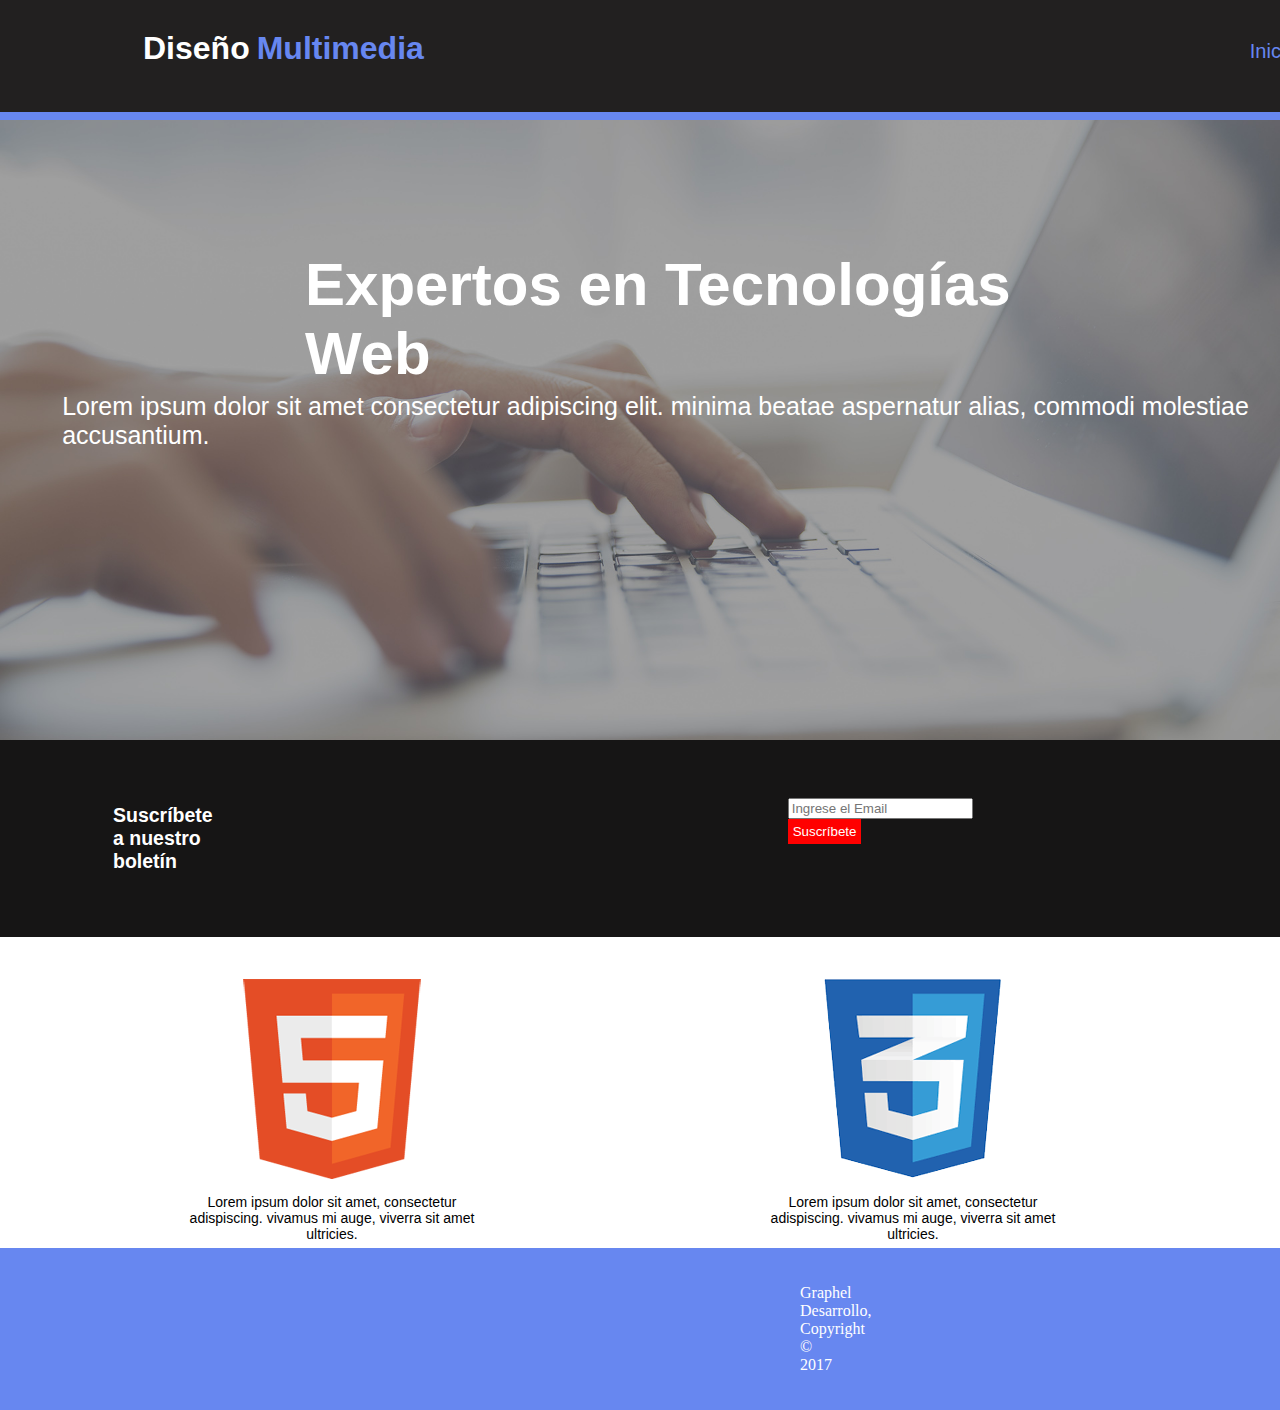
<file: index.html>
<!DOCTYPE html>
<html lang="en">
<head>
    <meta charset="UTF-8">
    <meta name="viewport" content="width=device-width, initial-scale=1.0">
    <title>Proyecto Graphel</title>
    <link rel="stylesheet" href="style.css">
</head>
<body>
    <header>
    <div class="div1">
        <h4 class="d1">Diseño</h4> <h4 class="m1">Multimedia</h4> 
        <section class="I1">Inicio</section>
        <section class="link"> <a href="nosotros.html" class="link"> Nosotros </a></section>
        <section><a href="servicios.html" class="link">Servicios</a></section>
        <section><a href="contacto.html" class="link">Contacto</a></section>
    </div> 
</header>
    <section class="seccion1">
        <h2 class="h22">Expertos en Tecnologías Web</h2>
        <div class="p1">
        <p>Lorem ipsum dolor sit amet consectetur adipiscing elit. minima beatae aspernatur alias, commodi molestiae accusantium.</p>
        </div>
    </section>
    <section class="seccion2"> 
        <div class="div2">
        <h2>Suscríbete a nuestro boletín</h2>
            <div class="div3">
                <input type="email" placeholder="Ingrese el Email" required>
                <button type="submit" class="suscribete">Suscríbete</button>
            </div>
        </div>
    </section>
    <section>
        <div class="div4">
            <div class="logo">
        <img src="logo_html.png" class="logo1">
            <p>Lorem ipsum dolor sit amet, consectetur adispiscing. vivamus mi auge, viverra sit amet ultricies.</p>
            </div>
            <div class="logo">
        <img src="logo_css.png" class="logo2">
        <p>Lorem ipsum dolor sit amet, consectetur adispiscing. vivamus mi auge, viverra sit amet ultricies.</p>
            </div>
            <div class="logo">
        <img src="logo_brush.png" class="logp3">
        <p>Lorem ipsum dolor sit amet, consectetur adispiscing. vivamus mi auge, viverra sit amet ultricies.</p>
            </div>
    </div>
    </section>
    <footer class="footer">
        <p>Graphel Desarrollo, Copyright &copy; 2017</p>
    </footer>
    
</body>
</html>
</file>
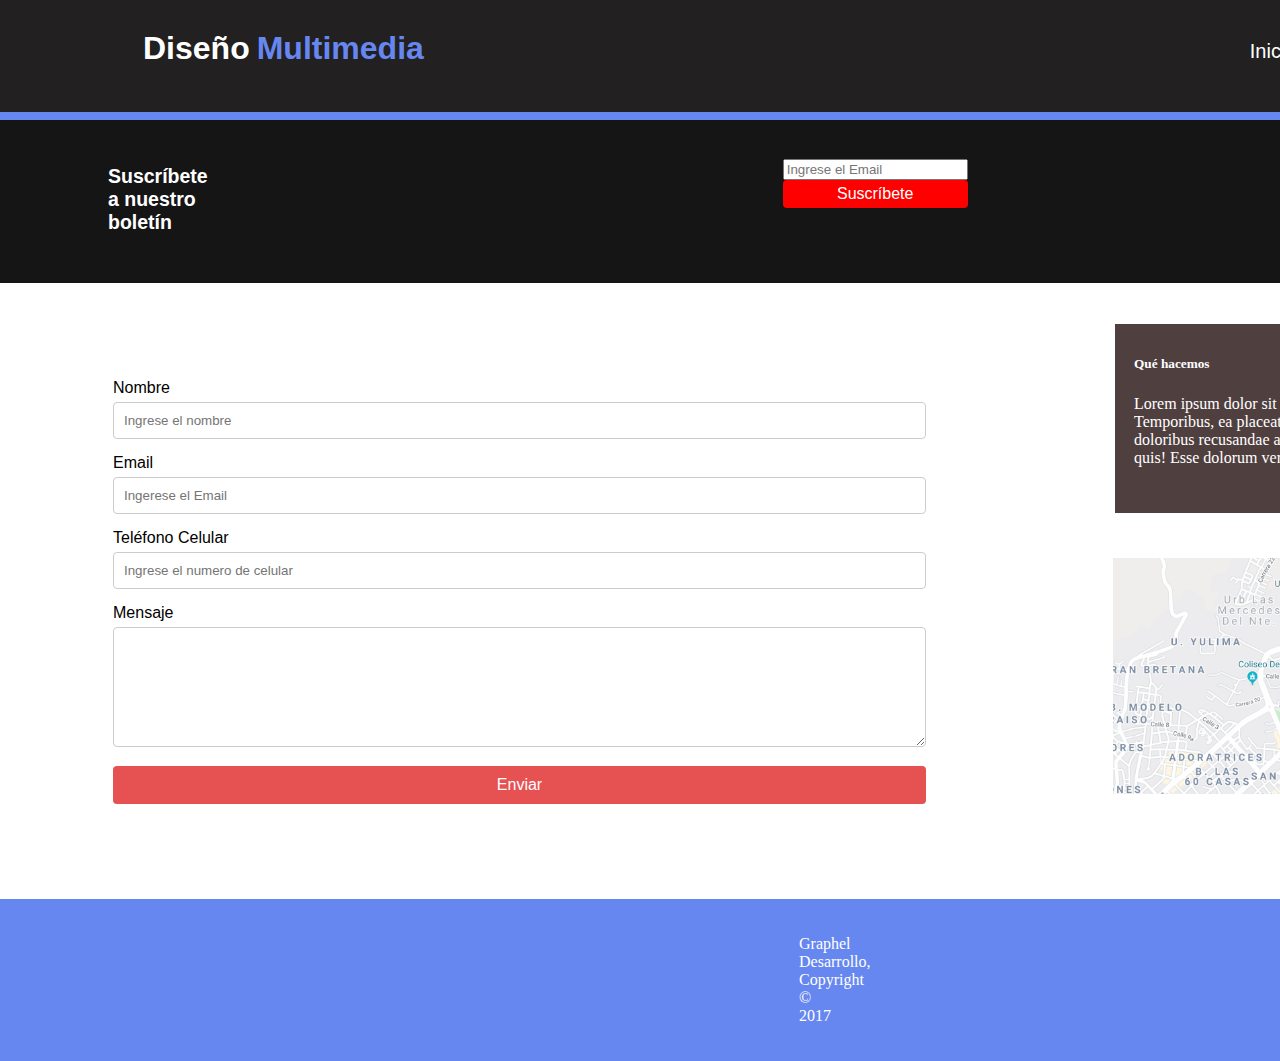
<file: contacto.html>
<!DOCTYPE html>
<html lang="en">
<head>
    <meta charset="UTF-8">
    <meta name="viewport" content="width=device-width, initial-scale=1.0">
    <title>contactos</title>
    <link rel="stylesheet" href="contacto.css">
</head>
<body>

    <header>
        <div class="div1">
            <h4 class="d1">Diseño</h4> <h4 class="m1">Multimedia</h4> 
            <section class="I1"><a href="index.html" class="link">Inicio</a></section>
            <section class="I1"><a href="nosotros.html" class="link"> Nosotros</a></section>
            <section><a href="servicios.html" class="link">Servicios</a></section>
            <section class="I1">Contacto</section>
        </div> 
    </header>

    <section class="seccion2"> 
        <div class="div2">
            <h2>Suscríbete a nuestro boletín</h2>
            <div class="div3">
                <input type="email" placeholder="Ingrese el Email" required>
                <button type="submit" class="suscribete">Suscríbete</button>
            </div>
        </div>
    </section>

    <div class="formulario">
        <h2>Formulario de Contacto</h2>
        <form action="#" method="POST">
            <div class="div6">
                <label for="name">Nombre</label>
                <input type="text" id="name" name="name" placeholder="Ingrese el nombre" required>
            </div>
            <div class="div6">
                <label for="email">Email</label>
                <input type="email" id="email" name="email" placeholder="Ingerese el Email" required>
            </div>
            <div class="div6">
                <label for="phone">Teléfono Celular</label>
                <input type="tel" id="phone" name="phone" placeholder="Ingrese el numero de celular" required>
            </div>
            <div class="div6">
                <label for="message">Mensaje</label>
                <textarea id="message" name="message" required></textarea>
            </div>
            <button type="submit">Enviar</button>
        </form>
    </div>

    <div class="div5">
        <h5>Qué hacemos</h5>
        <p>Lorem ipsum dolor sit amet consectetur, adipisicing elit. Temporibus, ea placeat, non reiciendis eveniet, itaque ad doloribus recusandae animi nemo maiores tenetur magnam quis! Esse dolorum veritatis enim reprehenderit asperiores?</p>
    </div>

        <div class="imagen"></div> 

    <footer class="footer">
        <p>Graphel Desarrollo, Copyright &copy; 2017</p>
    </footer>

</body>
</html>
</file>
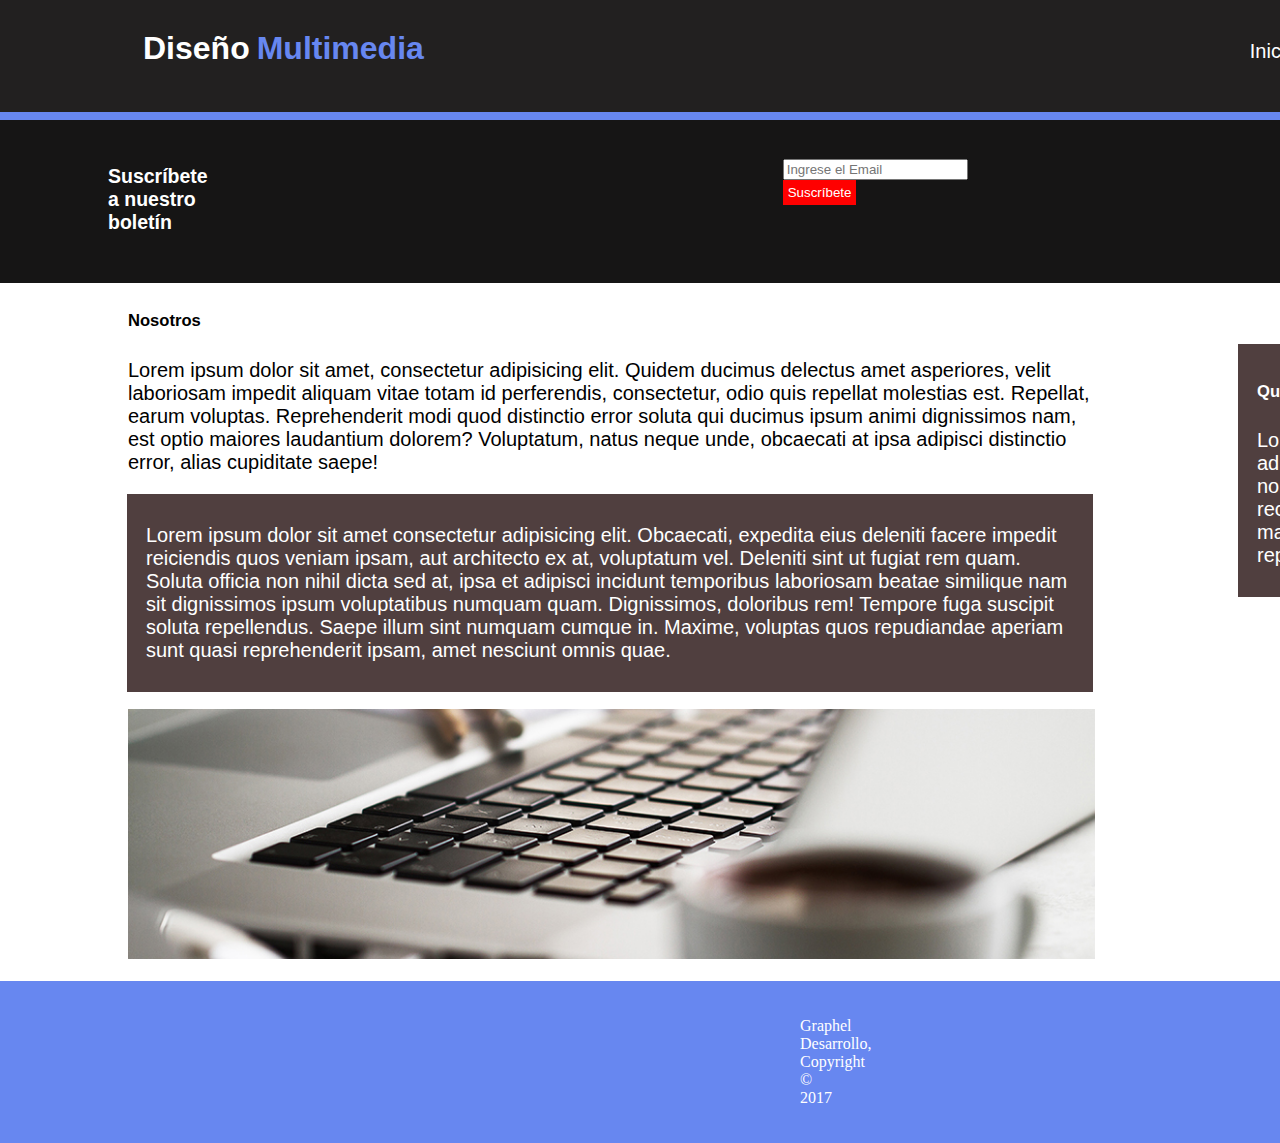
<file: nosotros.html>
<!DOCTYPE html>
<html lang="en">
<head>
    <meta charset="UTF-8">
    <meta name="viewport" content="width=device-width, initial-scale=1.0">
    <title>NOSOTROS</title>
    <link rel="stylesheet" href="nosotros.css">
</head>
<body>
    <header>
        <div class="div1">
            <h4 class="d1">Diseño</h4> <h4 class="m1">Multimedia</h4> 
            <section class="I1"><a href="index.html" class="link">Inicio</a></section>
            <section class="I1">Nosotros</section>
            <section ><a href="servicios.html" class="link">Servicios</a></section>
            <section><a href="contacto.html" class="link">Contacto</a></section>
        </div> 
    </header>
    <section class="seccion2"> 
        <div class="div2">
        <h2>Suscríbete a nuestro boletín</h2>
            <div class="div3">
                <input type="email" placeholder="Ingrese el Email" required>
                <button type="submit" class="suscribete">Suscríbete</button>
            </div>
        </div>
    </section>
    <section class="seccion3">
        <div>
        <h5>Nosotros</h5>
        <p>Lorem ipsum dolor sit amet, consectetur adipisicing elit. Quidem ducimus delectus amet asperiores, velit laboriosam impedit aliquam vitae totam id perferendis, consectetur, odio quis repellat molestias est. Repellat, earum voluptas.
        Reprehenderit modi quod distinctio error soluta qui ducimus ipsum animi dignissimos nam, est optio maiores laudantium dolorem? Voluptatum, natus neque unde, obcaecati at ipsa adipisci distinctio error, alias cupiditate saepe!</p>
    </div>
    <div class="div4">
        <p>Lorem ipsum dolor sit amet consectetur adipisicing elit. Obcaecati, expedita eius deleniti facere impedit reiciendis quos veniam ipsam, aut architecto ex at, voluptatum vel. Deleniti sint ut fugiat rem quam.
        Soluta officia non nihil dicta sed at, ipsa et adipisci incidunt temporibus laboriosam beatae similique nam sit dignissimos ipsum voluptatibus numquam quam. Dignissimos, doloribus rem! Tempore fuga suscipit soluta repellendus.
        Saepe illum sint numquam cumque in. Maxime, voluptas quos repudiandae aperiam sunt quasi reprehenderit ipsam, amet nesciunt omnis quae.</p>
    </div>
    <div class="div5">
        <h5>Que hacemos</h5>
        Lorem ipsum dolor sit amet consectetur, adipisicing elit. Temporibus, ea placeat, non reiciendis eveniet, itaque ad doloribus recusandae animi nemo maiores tenetur magnam quis! Esse dolorum veritatis enim reprehenderit asperiores?
    </div>
        <img src="891.jpg" class="imagen">
    </section>
    <footer class="footer">
        <p>Graphel Desarrollo, Copyright &copy; 2017</p>
    </footer>
</body>
</html>
</file>
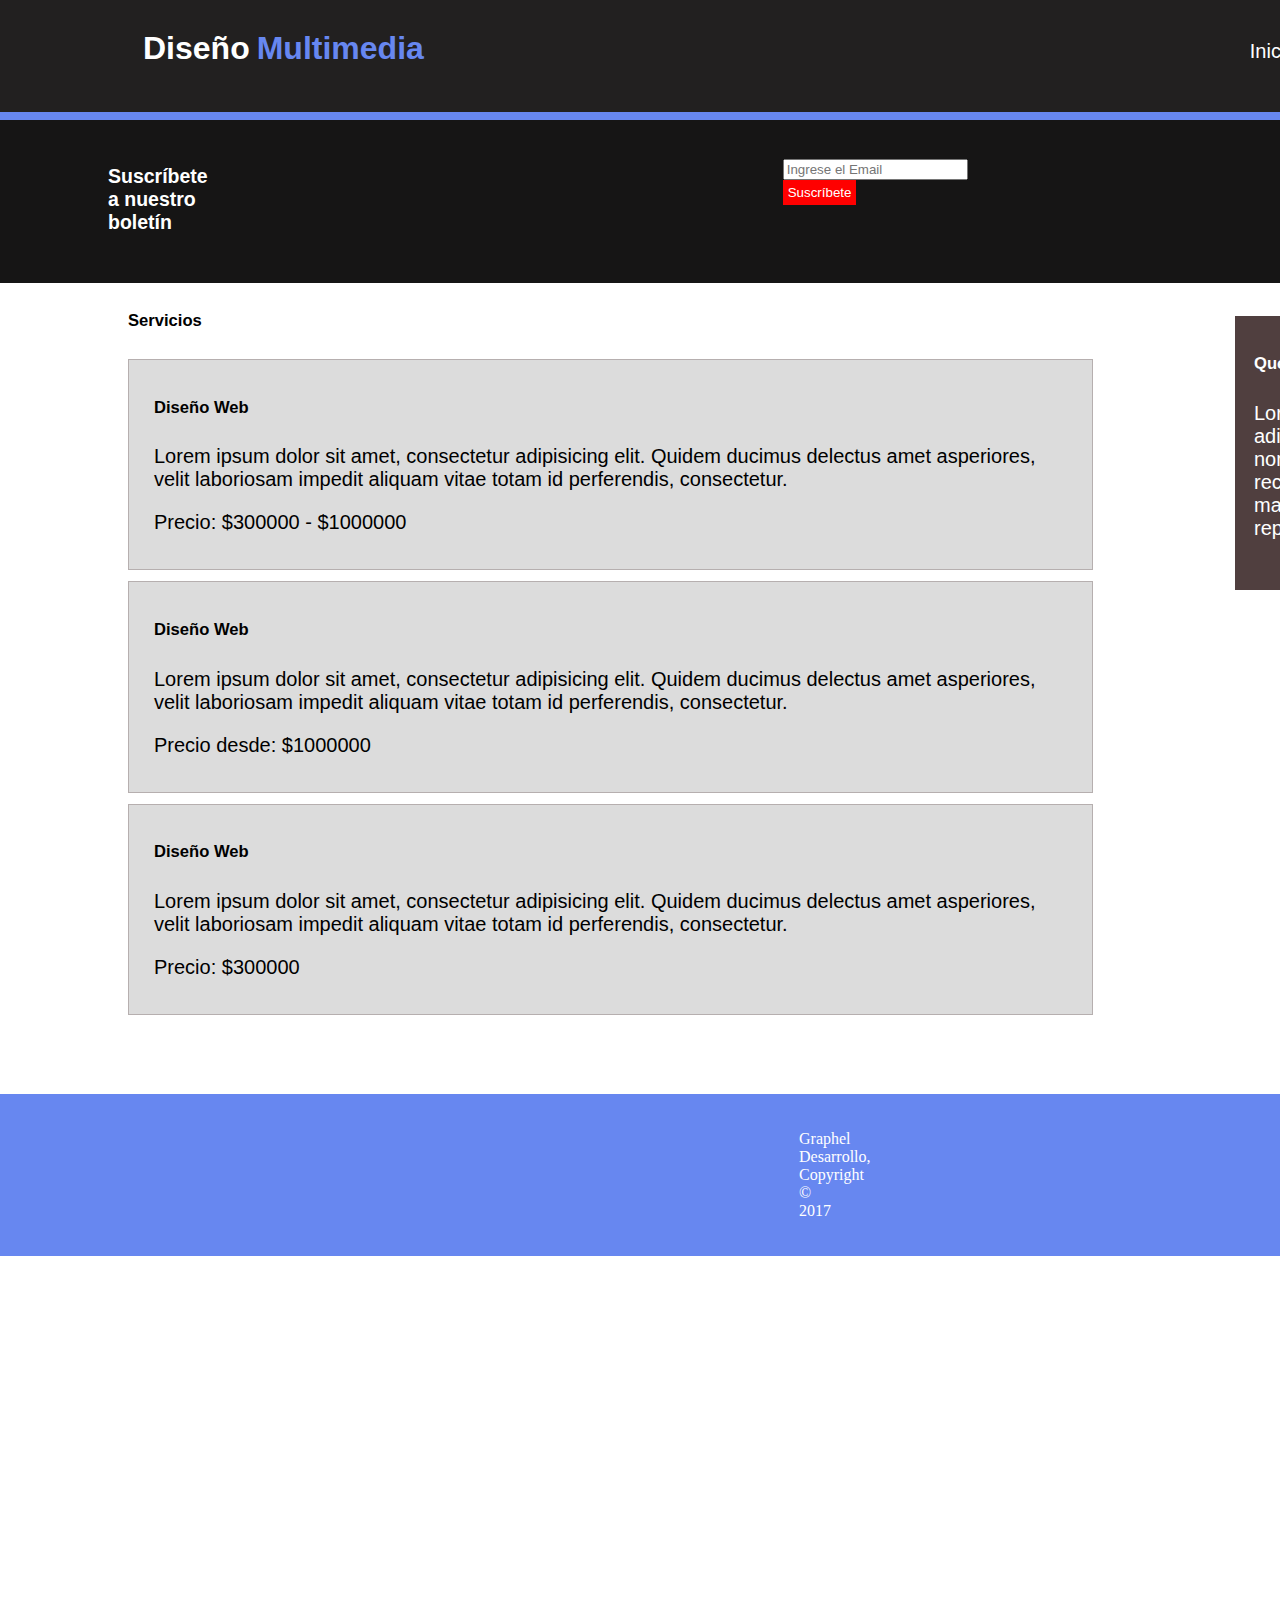
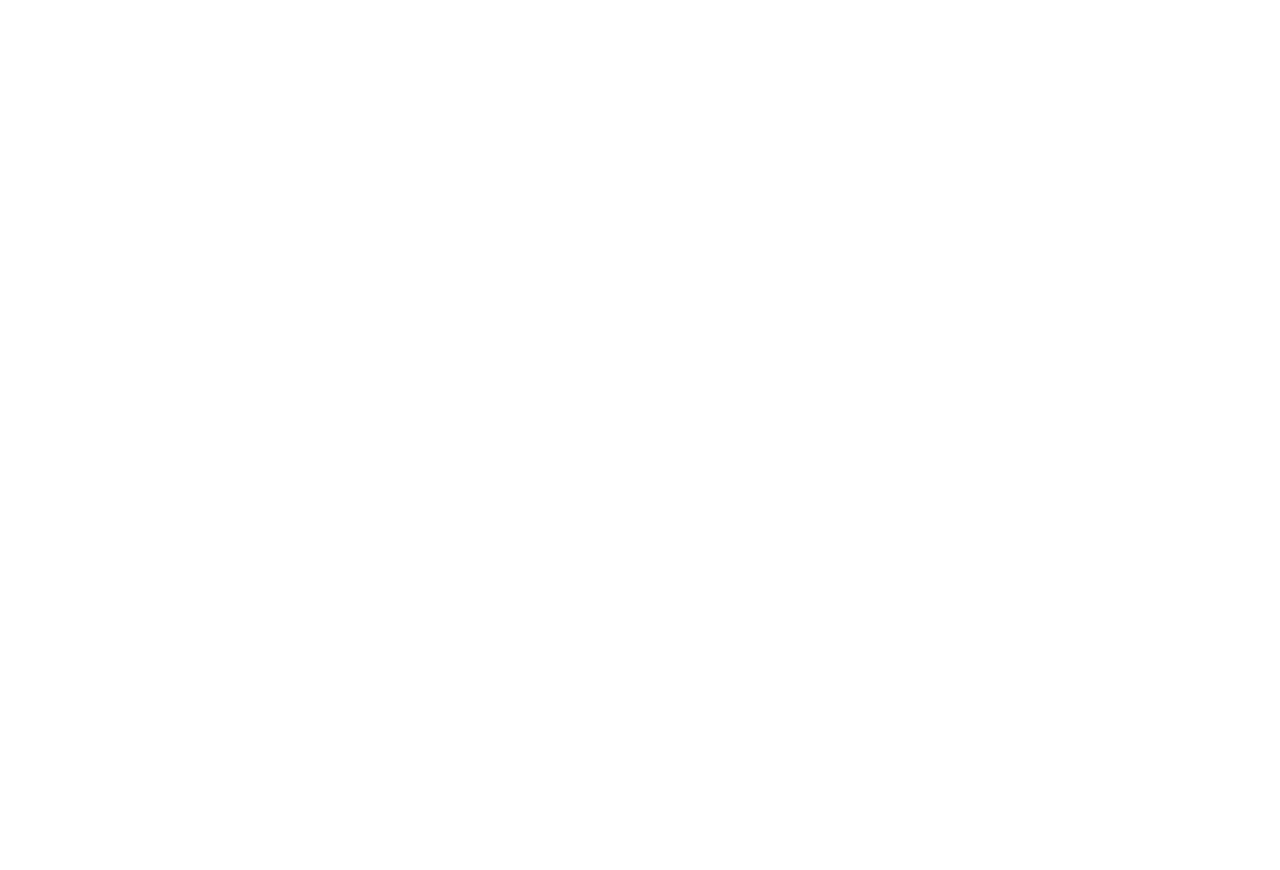
<file: servicios.html>
<!DOCTYPE html>
<html lang="en">
<head>
    <meta charset="UTF-8">
    <meta name="viewport" content="width=device-width, initial-scale=1.0">
    <title>Servicios</title>
    <link rel="stylesheet" href="servicios.css">
</head>
<body>
    <header>
        <div class="div1">
            <h4 class="d1">Diseño</h4> <h4 class="m1">Multimedia</h4> 
            <section class="I1"><a href="index.html" class="link">Inicio</a></section>
            <section class="I1"><a href="nosotros.html" class="link"> Nosotros </a></section>
            <section class="I1">Servicios</section>
            <section><a href="contacto.html" class="link">Contacto</a></section>
        </div> 
    </header>
    <section class="seccion2"> 
        <div class="div2">
            <h2>Suscríbete a nuestro boletín</h2>
            <div class="div3">
                <input type="email" placeholder="Ingrese el Email" required>
                <button type="submit" class="suscribete">Suscríbete</button>
            </div>
        </div>
    </section>

    <section class="seccion3">
        <h5>Servicios</h5>
        <div class="cuadro">
            <h5>Diseño Web</h5>
            <p>Lorem ipsum dolor sit amet, consectetur adipisicing elit. Quidem ducimus delectus amet asperiores, velit laboriosam impedit aliquam vitae totam id perferendis, consectetur.</p>
            <p>Precio: $300000 - $1000000</p>
        </div>

        <div class="cuadro">
            <h5>Diseño Web</h5>
            <p>Lorem ipsum dolor sit amet, consectetur adipisicing elit. Quidem ducimus delectus amet asperiores, velit laboriosam impedit aliquam vitae totam id perferendis, consectetur.</p>
            <p>Precio desde: $1000000</p>
        </div>

        <div class="cuadro">
            <h5>Diseño Web</h5>
            <p>Lorem ipsum dolor sit amet, consectetur adipisicing elit. Quidem ducimus delectus amet asperiores, velit laboriosam impedit aliquam vitae totam id perferendis, consectetur.</p>
            <p>Precio: $300000</p>
        </div>

        <div class="div5">
            <h5>Qué hacemos</h5>
            <p>Lorem ipsum dolor sit amet consectetur, adipisicing elit. Temporibus, ea placeat, non reiciendis eveniet, itaque ad doloribus recusandae animi nemo maiores tenetur magnam quis! Esse dolorum veritatis enim reprehenderit asperiores?</p>
        </div>
    </section>

    <footer class="footer">
        <p>Graphel Desarrollo, Copyright &copy; 2017</p>
    </footer>

</body>
</html>
</file>
<file: style.css>
.div1{
    display: flex;
    background-color: rgb(34, 32, 32);
    padding: 20px 0 45px;
    margin: -8px;
    border-bottom: 8px #6787f0 solid;
}

.div1 h4{
    display: flex;
    margin: 10px -136px 0px 143px;
    font-size: 200%;
    font-family: Arial, Helvetica, sans-serif;
}

.m1{
    color: #6787f0;
}

.d1{
    color: white;
}

section{
    color: white;
    margin-left: 962px;
    margin-right: -883px;
    font-size: 20px;
    margin-top: 20px;
    font-family: Arial, Helvetica, sans-serif;
}

.link{
    color:white;
    font-family: Arial, Helvetica, sans-serif;
    text-decoration: none;
}

.I1{
    color:#6787f0;
    font-family: Arial, Helvetica, sans-serif;
}

.seccion1{
    display: flex;
    background-image: url(cabecera.jpg);
    background-position: center;
    background-size: cover;
    height: 80vh;
    margin: 8px -8px -100px;
    justify-content: center;
    
}

.h22{
    display:flex ;
    justify-content: center;
    font-size: 60px;
    margin: 130px 0 0 305px;
    font-family: Arial, Helvetica, sans-serif;
}

.p1{
    display:flex ;
    justify-content: center;
    margin:247px 0 0 -1013px;
    font-size: 25px;
    font-family: Arial, Helvetica, sans-serif;
}

.seccion2{
    background-color: rgb(22, 21, 21);
    padding: 20px 0 20px;
    margin: -8px;
}

.div2{
    display: flex;
    margin: 28px 113px;
    font-size: 13px;
}

.div3{
    margin: 10px 575px;
}

.suscribete{
    border: none;
    color: white;
    background-color: red;
    padding: 5px;
}

.div4{
    display: flex;
    gap: 281px;
    margin: 50px 0 0 -788px;
}

.logo{
    text-align: center;
}

.logo img{
    width: 200px;
    border-radius: 10px;

}

.logo p{
    margin-top: 10px;
    font-size: 14px;
    color: black;
    width: 300px;
}

.footer{
    background-color: #6787f0;
    padding: 20px 800px 20px;
    margin: -8px;
}

.footer p{
    color: white;
}
</file>
<file: contacto.css>
.div1{
    display: flex;
    background-color: rgb(34, 32, 32);
    padding: 20px 0 45px;
    margin: -8px;
    border-bottom: 8px #6787f0 solid;
}

.div1 h4{
    display: flex;
    margin: 10px -136px 0px 143px;
    font-size: 200%;
    font-family: Arial, Helvetica, sans-serif;
}

.m1{
    color: #6787f0;
}

.d1{
    color: white;
}

section{
    color: white;
    margin-left: 962px;
    margin-right: -883px;
    font-size: 20px;
    margin-top: 20px;
    font-family: Arial, Helvetica, sans-serif;
}

.I1{
    color:#6787f0;
    font-family: Arial, Helvetica, sans-serif;
}

.link{
    color:white;
    font-family: Arial, Helvetica, sans-serif;
    text-decoration: none;
}

.seccion2{
    background-color: rgb(22, 21, 21);
    padding: 1px 0px 5px;
    margin: 8px -13px;
}

.div2{
    display: flex;
    margin: 28px 113px;
    font-size: 13px;
}

.div3{
    margin: 10px 575px;
}

.suscribete{
    border: none;
    color: white;
    background-color: red;
    padding: 5px;
}



.formulario {
    width: 100%;
    max-width: 813px;
    margin-left: 105px;
    padding: 20px 0;
}

.formulario h2 {
    margin-bottom: 20px;
    font-size: 24px;
    color: #fff;
    font-family: Arial, Helvetica, sans-serif;
}

.div6 {
    margin-bottom: 15px;
    display: block;
}

.div6 label {
    margin-bottom: 5px;
    color: black;
    display: block;
    width: 100%;
    font-family: Arial, Helvetica, sans-serif;
}

.div6 input, .div6 textarea {
    width: 100%;
    padding: 10px;
    border: 1px solid #ccc;
    border-radius: 4px;
    box-sizing: border-box;
}

.div6 textarea {
    height: 120px;
    font-family: Arial, Helvetica, sans-serif;
}

button {
    background-color: rgb(230, 81, 81);
    color: #fff;
    border: none;
    padding: 10px 20px;
    border-radius: 4px;
    cursor: pointer;
    width: 100%;
    font-size: 16px;
}


.div6 input:focus, .div6 textarea:focus {
    border-color: #ee3636;
    outline: none;
}

.div5{
    color: white;
    background-color: rgb(80, 63, 63);
    padding: 10px 19px 30px;
    width: 386px;
    margin: -500px 1107px;

}

.imagen{
    background-image: url(mapaGoogle.png);
    width: 430px;
    height: 236px;
    background-size: cover;
    background-position: center;
    background-repeat: no-repeat;
    margin: 545px 1105px;
}

.footer {
    background-color: #6787f0;
    padding: 20px 800px 20px;
    margin: -440px -9px;

}

.footer p {
    color: white;
}
</file>
<file: nosotros.css>
.div1{
    display: flex;
    background-color: rgb(34, 32, 32);
    padding: 20px 0 45px;
    margin: -8px;
    border-bottom: 8px #6787f0 solid;
}

.div1 h4{
    display: flex;
    margin: 10px -136px 0px 143px;
    font-size: 200%;
    font-family: Arial, Helvetica, sans-serif;
}

.m1{
    color: #6787f0;
}

.d1{
    color: white;
}

section{
    color: white;
    margin-left: 962px;
    margin-right: -883px;
    font-size: 20px;
    margin-top: 20px;
    font-family: Arial, Helvetica, sans-serif;
}

.I1{
    color:#6787f0;
    font-family: Arial, Helvetica, sans-serif;
}

.link{
    color:white;
    font-family: Arial, Helvetica, sans-serif;
    text-decoration: none;
}

.seccion2{
    background-color: rgb(22, 21, 21);
    padding: 1px 0px 5px;
    margin: 8px -13px;
}

.div2{
    display: flex;
    margin: 28px 113px;
    font-size: 13px;
}

.div3{
    margin: 10px 575px;
}

.suscribete{
    border: none;
    color: white;
    background-color: red;
    padding: 5px;
}

.seccion3{
    color: black;
    align-content: initial;
    margin: 10px 0 0 120px;
    width: 965px;
}

.div4{
    color: white;
    background-color: rgb(80, 63, 63);
    padding: 10px 19px;
    margin: 0px 0 0 -1px
}

.div5{
    color: white;
    background-color: rgb(80, 63, 63);
    padding: 10px 19px 30px;
    width: 386px;
    margin: -348px 1110px;
}

.imagen{
    margin: 460px 0 25px 0;
    width: 967px;
}

.footer{
    background-color: #6787f0;
    padding: 20px 800px 20px;
    margin: -8px;
}

.footer p{
    color: white;
}
</file>
<file: servicios.css>
.div1{
    display: flex;
    background-color: rgb(34, 32, 32);
    padding: 20px 0 45px;
    margin: -8px;
    border-bottom: 8px #6787f0 solid;
}

.div1 h4{
    display: flex;
    margin: 10px -136px 0px 143px;
    font-size: 200%;
    font-family: Arial, Helvetica, sans-serif;
}

.m1{
    color: #6787f0;
}

.d1{
    color: white;
}

section{
    color: white;
    margin-left: 962px;
    margin-right: -883px;
    font-size: 20px;
    margin-top: 20px;
    font-family: Arial, Helvetica, sans-serif;
}

.I1{
    color:#6787f0;
    font-family: Arial, Helvetica, sans-serif;
}

.link{
    color:white;
    font-family: Arial, Helvetica, sans-serif;
    text-decoration: none;
}

.seccion2{
    background-color: rgb(22, 21, 21);
    padding: 1px 0px 5px;
    margin: 8px -13px;
}

.div2{
    display: flex;
    margin: 28px 113px;
    font-size: 13px;
}

.div3{
    margin: 10px 575px;
}

.suscribete{
    border: none;
    color: white;
    background-color: red;
    padding: 5px;
}

.seccion3{
    color: black;
    align-content: initial;
    margin: 10px 0 0 120px;
    width: 965px;
}

.cuadro{
    background-color: gainsboro;
    padding: 10px 25px 15px 25px;
    border: 0.01cm solid black;
    border-color: rgb(182, 175, 175);
    margin: 0 0 11px;
}

.div5{
    color: white;
    background-color: rgb(80, 63, 63);
    padding: 10px 19px 30px;
    width: 386px;
     margin: -710px 1107px;
}

.footer {
    background-color: #6787f0;
    padding: 20px 800px 20px;
    margin: 1214px -9px;
}

.footer p {
    color: white;
}
</file>
